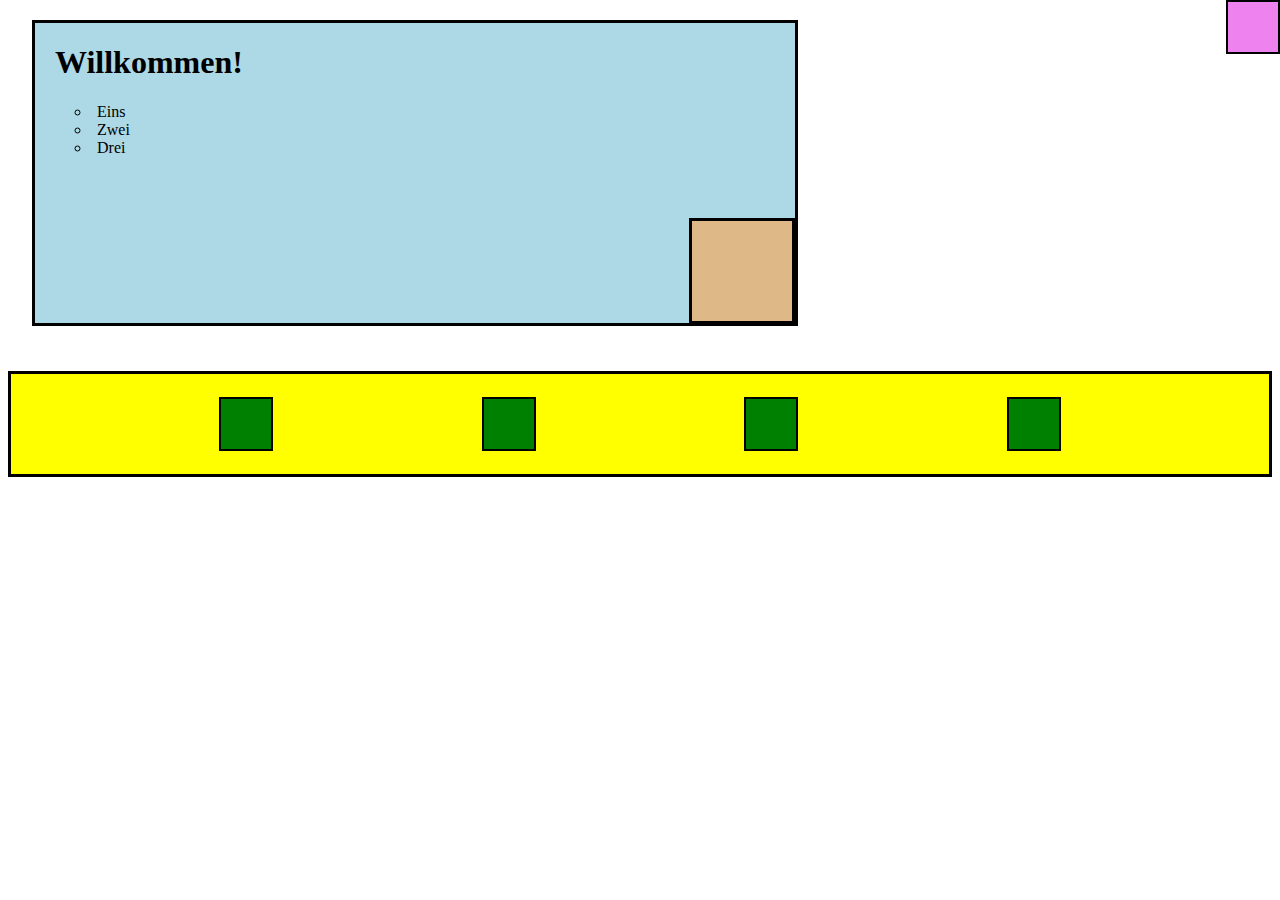
<file: css/uebung-06/aufgabe-flexbox-03.html>
<!DOCTYPE html>
<html lang="en">
  <head>
    <meta charset="UTF-8" />
    <meta http-equiv="X-UA-Compatible" content="IE=edge" />
    <meta name="viewport" content="width=device-width, initial-scale=1.0" />
    <title>CSS_HTML_TEST</title>
    <style>
  
      ul {
        list-style: circle;
        list-style-position: inside;
      }
      .cre {
        width: 50px;
        height: 50px;
        background-color: violet;
        border: 2px solid black;
        display: flex;
        position: absolute;
        top: 0;
        right: 0;
      }
      .cue {
        background-color: lightblue;
        width: 760px;
        height: 300px;
        border: solid;
        border-color: black;
        margin-top: 20px;
        margin-left: 1.5rem;
      }
      .cb {
        background-color: burlywood;
        width: 100px;
        height: 100px;
        float: right;
        border: solid;
        border-color: black;
        margin-top: 2.8rem;
      }
      .cge {
        background-color: yellow;
        display: flex;
        height: 100px;
        justify-content: space-evenly;
        align-items: center;
        border: solid;
        border-color: black;
        margin-top: 5vh;
      }
      .cgr {
        width: 50px;
        height: 50px;
        background-color: green;
        border: 2px solid black;
      }
      h1 {
        margin-left: 20px;
      }
    </style>
  </head>
  <body>
    <div class="cre"></div>
    <div class="cue">
      <h1>Willkommen!</h1>
      <ul>
        <li>Eins</li>
        <li>Zwei</li>
        <li>Drei</li>
      </ul>
      <div class="cb"></div>
    </div>
    <div class="cge">
      <div class="cgr"></div>
      <div class="cgr"></div>
      <div class="cgr"></div>
      <div class="cgr"></div>
    </div>
  </body>
</html>
</file>
